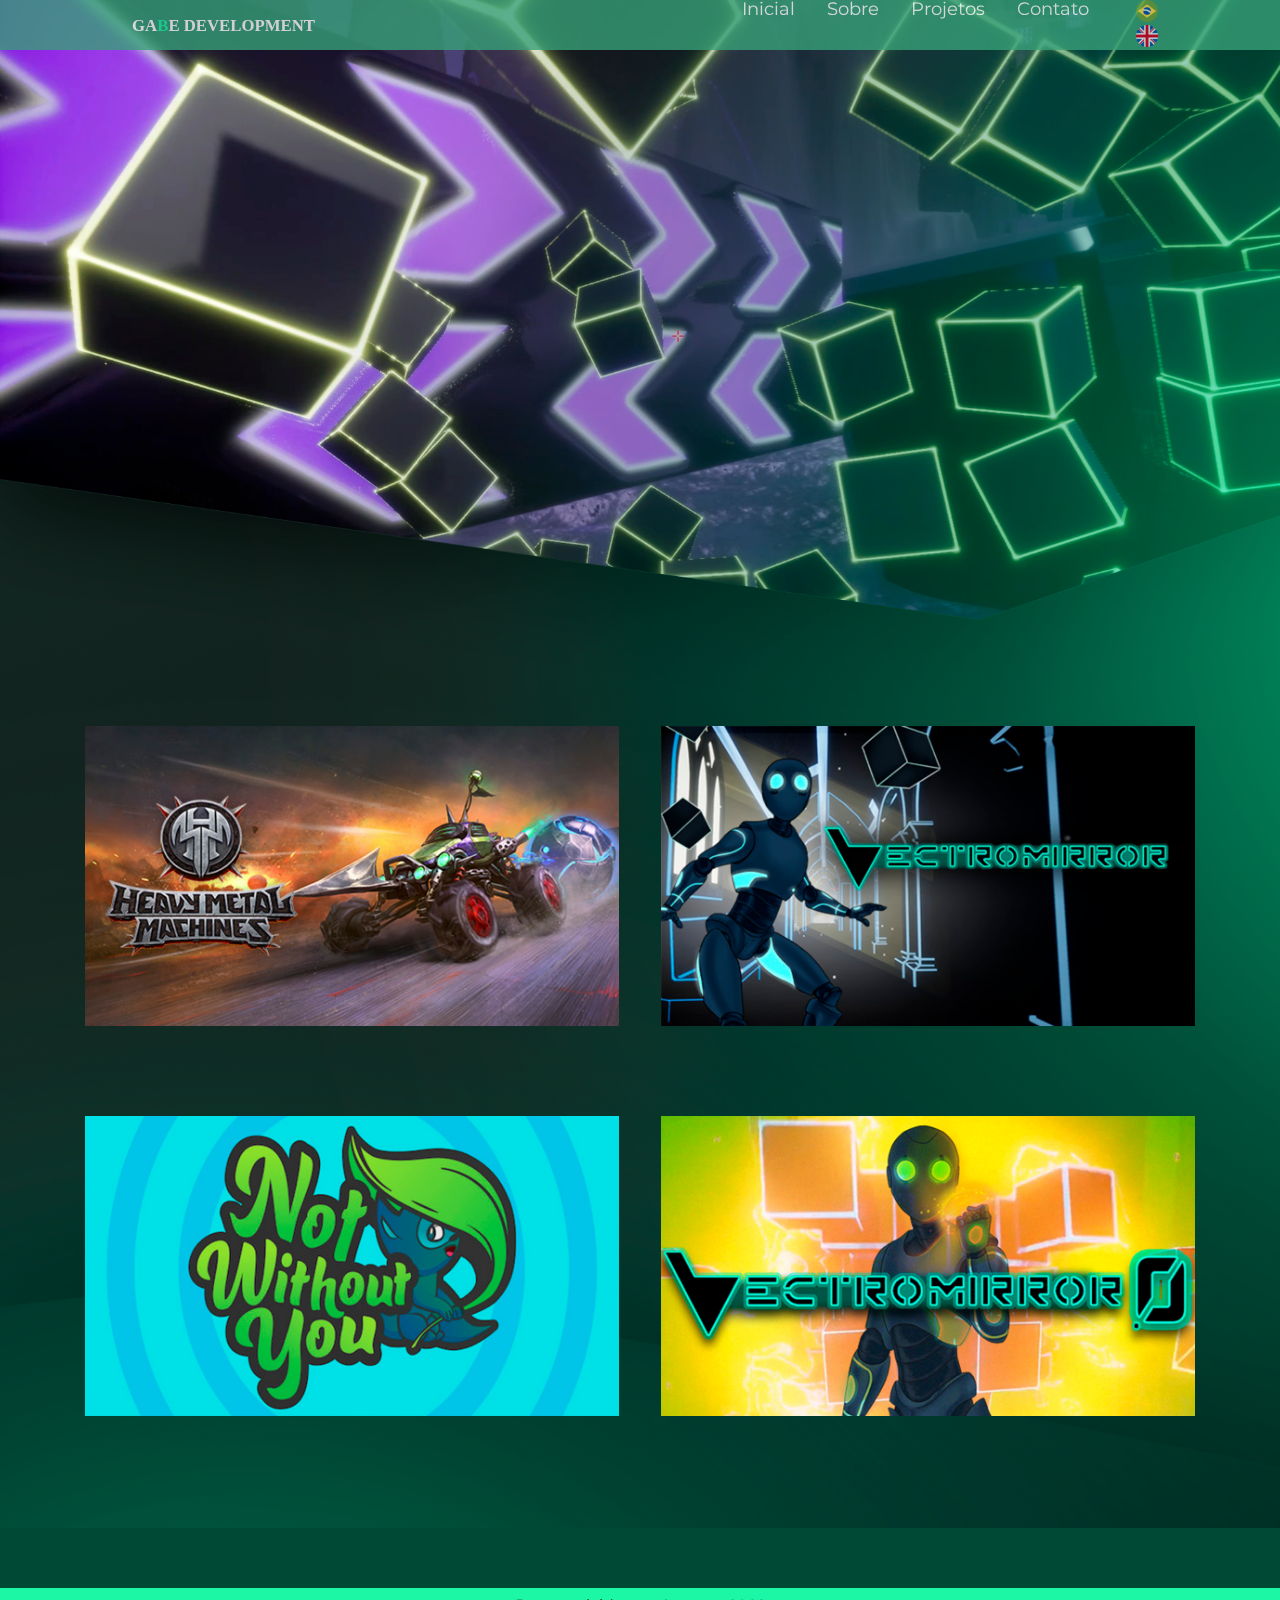
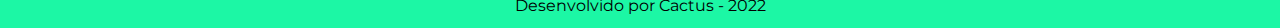
<file: projetos-pt.html>
<!DOCTYPE html>
<html lang="pt-br">
<head>
    <meta charset="UTF-8">
    <meta http-equiv="X-UA-Compatible" content="IE=edge">
    <meta name="viewport" content="width=device-width, initial-scale=1.0">
    <title>Projetos</title>
    <link rel="stylesheet" href="css/base/reset.css">
    <link rel="preconnect" href="https://fonts.googleapis.com">
    <link href="https://fonts.googleapis.com/css2?family=Montserrat:wght@500;800&display=swap" rel="stylesheet">
    <link rel="stylesheet" href="fontawesome/css/all.min.css">
    <link rel="stylesheet" href="css/base/style.css">
    <link rel="stylesheet" href="css/projetos.css">
    <link rel="stylesheet" href="css/componentes/cabecalho.css">
    <link rel="stylesheet" href="css/componentes/rodape.css">
</head>
<body>
    <header class="cabecalho">
        <div class="cabecalho-desktop">
            <img src="img/logos/logo-texto-vetor.svg" alt="logo" class="logo">
            <ul class="cabecalho-nav">
                <li class="cabecalho-link"><a href="index-pt.html">Inicial</a></li>
                <li class="cabecalho-link"><a href="sobre-pt.html">Sobre</a></li>
                <li class="cabecalho-link"><a href="#">Projetos</a></li>
                <li class="cabecalho-link"><a href="#">Contato</a></li>
                <div class="idioma">
                    <a href="#" class="brasil">
                        <img src="img/logos/brasil.png"  class="icone-idioma"alt="">
                    </a>
                    <a href="projetos.html" class="reino-unido">
                        <img src="img/logos/reino-unido.png"  class="icone-idioma"alt="">
                    </a>
                </div>
            </ul>
        </div>

        <div class="cabecalho-mobile">
            <i class="fa-solid fa-bars icone-menu"></i>
            <ul class="cabecalho-nav">
                <li class="cabecalho-link-mobile"><a href="index-pt.html">Inicial</a></li>
                <li class="cabecalho-link-mobile"><a href="sobre-pt">Sobre</a></li>
                <li class="cabecalho-link-mobile"><a href="#">Projetos</a></li>
                <li class="cabecalho-link-mobile"><a href="#">Contato</a></li>
                <div class="idioma">
                    <a href="#" class="brasil">
                        <img src="img/logos/brasil.png"  class="icone-idioma"alt="">
                    </a>
                    <a href="projetos.html" class="reino-unido">
                        <img src="img/logos/reino-unido.png"  class="icone-idioma"alt="">
                    </a>
                </div>
            </ul>
        </div>
    </header>

    <main class="todos-projetos container">
        <div class="projeto" id="projeto-1"></div>
        <div class="projeto" id="projeto-2"></div>
        <div class="projeto" id="projeto-3"></div>
        <div class="projeto" id="projeto-4"></div>
    </main>
    <footer class="rodape">
        <p class="rodape-creditos">Desenvolvido por Cactus - 2022</p>
    </footer>

    <script src="js/botoes.js"></script>
    <script src="js/nav-menu.js"></script>
</body>
</html>
</file>
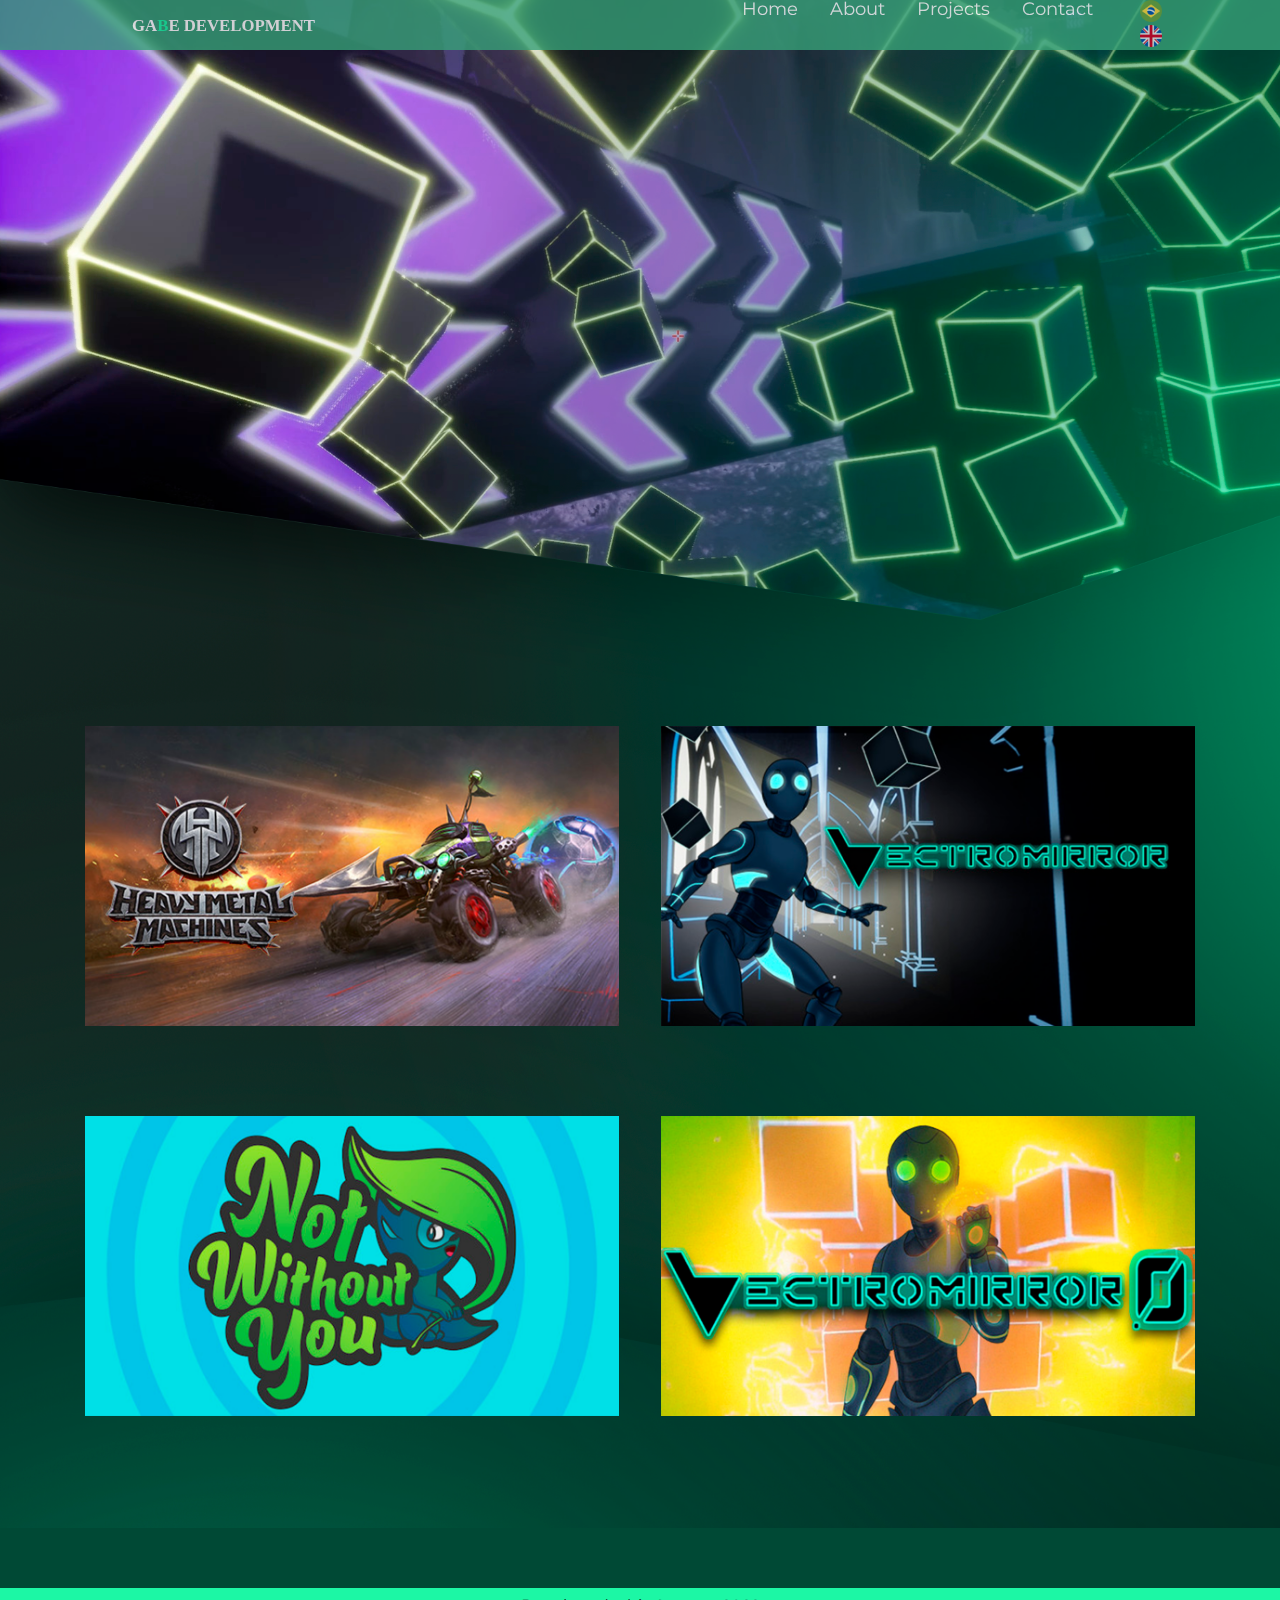
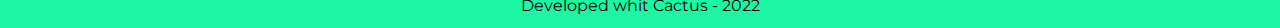
<file: projetos.html>
<!DOCTYPE html>
<html lang="en">
<head>
    <meta charset="UTF-8">
    <meta http-equiv="X-UA-Compatible" content="IE=edge">
    <meta name="viewport" content="width=device-width, initial-scale=1.0">
    <title>Projects</title>
    <link rel="stylesheet" href="css/base/reset.css">
    <link rel="preconnect" href="https://fonts.googleapis.com">
    <link href="https://fonts.googleapis.com/css2?family=Montserrat:wght@500;800&display=swap" rel="stylesheet">
    <link rel="stylesheet" href="fontawesome/css/all.min.css">
    <link rel="stylesheet" href="css/base/style.css">
    <link rel="stylesheet" href="css/projetos.css">
    <link rel="stylesheet" href="css/componentes/cabecalho.css">
    <link rel="stylesheet" href="css/componentes/rodape.css">
</head>
<body>
    <header class="cabecalho">
        <div class="cabecalho-desktop">
            <img src="img/logos/logo-texto-vetor.svg" alt="logo" class="logo">
            <ul class="cabecalho-nav">
                <li class="cabecalho-link"><a href="index.html">Home</a></li>
                <li class="cabecalho-link"><a href="sobre.html">About</a></li>
                <li class="cabecalho-link"><a href="#">Projects</a></li>
                <li class="cabecalho-link"><a href="#">Contact</a></li>
                <div class="idioma">
                    <a href="projetos-pt.html" class="brasil">
                        <img src="img/logos/brasil.png"  class="icone-idioma"alt="">
                    </a>
                    <a href="#" class="reino-unido">
                        <img src="img/logos/reino-unido.png"  class="icone-idioma"alt="">
                    </a>
                </div>
            </ul>
        </div>

        <div class="cabecalho-mobile">
            <i class="fa-solid fa-bars icone-menu"></i>
            <ul class="cabecalho-nav">
                <li class="cabecalho-link-mobile"><a href="index.html">Home</a></li>
                <li class="cabecalho-link-mobile"><a href="sobre.html">About</a></li>
                <li class="cabecalho-link-mobile"><a href="#">Projects</a></li>
                <li class="cabecalho-link-mobile"><a href="#">Contact</a></li>
                <div class="idioma">
                    <a href="projetos-pt.html" class="brasil">
                        <img src="img/logos/brasil.png"  class="icone-idioma"alt="">
                    </a>
                    <a href="#" class="reino-unido">
                        <img src="img/logos/reino-unido.png"  class="icone-idioma"alt="">
                    </a>
                </div>
            </ul>
        </div>
    </header>

    <main class="todos-projetos container">
        <div class="projeto" id="projeto-1"></div>
        <div class="projeto" id="projeto-2"></div>
        <div class="projeto" id="projeto-3"></div>
        <div class="projeto" id="projeto-4"></div>
    </main>
    <footer class="rodape">
        <p class="rodape-creditos">Developed whit Cactus - 2022</p>
    </footer>

    <script src="js/botoes.js"></script>
    <script src="js/nav-menu.js"></script>
</body>
</html>
</file>
<file: css/base/style.css>
:root {
    --branco: #FFFFFF;
    --verde-claro: #8FF7D0;
    --verde-medio: #1CF7A5;
    --verde-escuro: #38A079;
    --cinza: #5F5F5F;

    --preto-fonte: #2B2B2B;

    --fonte-tamanho-titulo: 24px;

    --fonte-familia-padrao: 'Montserrat', sans-serif;
}

html, body {
    overflow: hidden;
    overflow-y: auto;
    font-family: var(--fonte-familia-padrao);
}

.container {
    padding: 22px 5%;
}

.botao {
    width: 180px;
    height: 45px;
    background-color: var(--verde-medio);
    border: none;
    border-radius: 2px;
}

button .botao:hover {
    cursor: pointer;
}

@media screen and (min-width: 768){
    .container {
        padding: 32px 132px;
    }
}
</file>
<file: css/projetos.css>
body {
    transition: .4s ease-in;
    background-image: url('../img/projetos/bg-projetos.png');
    background-repeat: no-repeat;
    background-color: #004935;
    background-size: contain;
    background-position: 0px -20px;
}

.todos-projetos {
    margin-top: 160px;   
    display: block;
}

#projeto-1 {
    background-image: url('../img/caroussel/caroussel-hvm.png');
    background-repeat: no-repeat;
    background-position: center;
    background-size: contain;
    height: 300px;
    margin-bottom: -75px;
}

#projeto-1:hover {
    background-image: url('../img/caroussel/caroussel-hvm-hover.png');
    background-repeat: no-repeat;
    background-position: center;
    background-size: contain;
    cursor: pointer;
    transition: 1s;
} 

#projeto-2 {
    background-image: url('../img/caroussel/caroussel-vm.png');
    background-repeat: no-repeat;
    background-position: center;
    background-size: contain;
    height: 300px;
    margin-bottom: -75px;
}

#projeto-2:hover {
    background-image: url('../img/caroussel/caroussel-vm-hover.png');
    background-repeat: no-repeat;
    background-position: center;
    background-size: contain;
    cursor: pointer;
    transition: 1s;
} 

#projeto-3 {
    background-image: url('../img/caroussel/caroussel-nwy.png');
    background-repeat: no-repeat;
    background-position: center;
    background-size: contain;
    height: 300px;
    margin-bottom: -75px;
}

#projeto-3:hover {
    background-image: url('../img/caroussel/caroussel-nwy-hover.png');
    background-repeat: no-repeat;
    background-position: center;
    background-size: contain;
    cursor: pointer;
    transition: 1s;
} 

#projeto-4 {
    background-image: url('../img/caroussel/caroussel-vm0.png');
    background-repeat: no-repeat;
    background-position: center;
    background-size: contain;
    height: 300px;
    margin-bottom: -75px;
}

#projeto-4:hover {
    background-image: url('../img/caroussel/caroussel-vm0-hover.png');
    background-repeat: no-repeat;
    background-position: center;
    background-size: contain;
    cursor: pointer;
    transition: 1s;
}

.todos-projetos a{
    width: 300px;
    height: 300px;
}

.todos-projetos{
    margin-bottom: 150px;
}

@media screen and (min-width: 768px){
    body {
        background-size: cover;
        background-position: 0px -100px;
    }

    .todos-projetos {
        margin-top: 55vw;   
        display: grid;
        grid-template-columns: 50% 50%;
    }

    #projeto-1 {
        margin-bottom: 0;
        margin-bottom: 90px;
    }
    #projeto-2 {
        margin-bottom: 0;
    }
    #projeto-3 {
        margin-bottom: 0;
    }
    #projeto-4 {
        margin-bottom: 0;
    }



}
</file>
<file: css/componentes/cabecalho.css>
.cabecalho-desktop{
    display: none;
}

.cabecalho-mobile{
    height: 60px;
    width: 100vw;
    background-color: var(--verde-medio);
    position: fixed;
    bottom:0;
    left: 0;
    z-index: 1;
    opacity: 0.8;
    text-align: center;
}

.icone-menu{
    padding-top:20px;
    font-size: 30px;
    color: var(--preto-fonte);
}

.menu-mobile-completo{
    height: 60vh;
}

.cabecalho-link-mobile {
    color: var(-preto-fonte);
    font-size: 22px;
    font-weight: 600;
    display: flex;
    height: 100%;
    justify-content: center;
    margin-top: 10%;
    margin-bottom: 10%;

}

.icone-idioma{
    width: 22px;
    height: 22px;
    margin-left: 10px;
    margin-right: 10px;
}

.icone-idioma:hover{
    transform: scale(1.3);
}


@media screen and (min-width: 768px) {
    header{
        position: fixed;
        top:0;
        left: 0;
        z-index: 1;
        opacity: 0.8;
    }

    .cabecalho-desktop {
        align-items: center;
        background: var(--verde-escuro);
        box-sizing: border-box;
        display: flex;
        height: 50px;
        justify-content: space-between;
        padding: 0 132px;
        width: 100vw;
    }

    .cabecalho-mobile{
        display: none;
    }
    
    .logo {
        font-size: 32px;
        width: 15vw;
    }
    
    .cabecalho-nav {
        display: flex;
        justify-content: space-between;
        width: 40%;
    }
    
    .cabecalho-link {
        color: var(--branco);
        font-size: 18px;
        margin-right: 32px;
    }
    
    .cabecalho-link:hover a:hover {
        color: var(--verde-medio);
    }

    .icone-idioma{
        width: 22px;
        height: 22px;
        margin-left: 15px;
        margin-right: 0;
    }

}
</file>
<file: css/componentes/rodape.css>
.rodape-creditos {
    height: 40px;
    width: 100vw;
    text-align: center;
    padding-top: 10px;
    background-color: var(--verde-medio);
    box-sizing: border-box;
}
</file>
